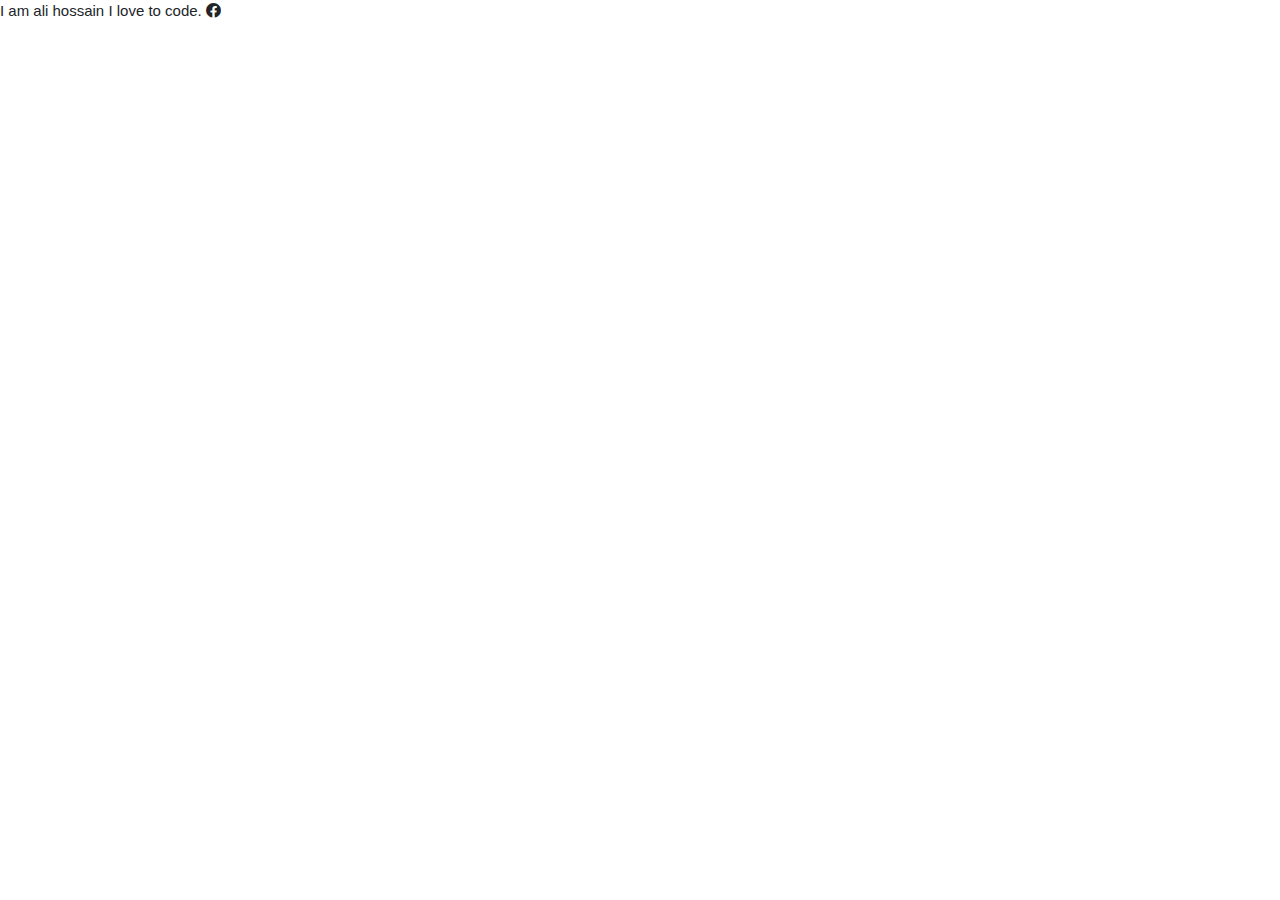
<file: StartPack/index.html>
<!DOCTYPE html>
<html lang="en">
    <head>
        <meta charset="utf-8">
        <meta http-equiv="X-UA-Compatible" content="IE=edge">
        <meta name="viewport" content="width=device-width, initial-scale=1">      
        <link rel="shortcut icon" href="img/favicon.png">
        <title>ALI HOSSAIN</title>
        <link href="https://fonts.googleapis.com/css?family=Open+Sans|Raleway:600" rel="stylesheet">
        <link href="css/plugins.css" rel="stylesheet">
        <link href="style.css" rel="stylesheet">
        <link href="css/custom.css" rel="stylesheet">
        <link href="css/responsive.css" rel="stylesheet">
        <!--[if lt IE 9]>
        <script src="https://oss.maxcdn.com/html5shiv/3.7.2/html5shiv.min.js"></script>
        <script src="https://oss.maxcdn.com/respond/1.4.2/respond.min.js"></script>
        <![endif]-->
    </head>
    <body>I am ali hossain I love to code.
    <i class="fab fa-facebook"></i>


        <script src="js/jquery.min.js"></script>
        <script src="js/plugins.js"></script>
        <script src="js/main.js"></script>
    </body>
</html>
</file>
<file: StartPack/style.css>
/*
* Add your Comon CSS here
*/
</file>
<file: StartPack/css/responsive.css>
/* ==========================================================================
   Medium Layout: 1280px.
   ========================================================================== */
@media only screen and (min-width: 992px) and (max-width: 1200px) { 
  
    
    
    
    
    
    
    
    
    
}
/* ==========================================================================
   Tablet Layout: 768px. 
   ========================================================================== */
@media only screen and (min-width: 768px) and (max-width: 991px) { 
 
    
    
    
    
    
    
    
    
    
 
    
    
}
/* ==========================================================================
   Wide Mobile Layout: 480px.
   ========================================================================== */
@media only screen and (min-width: 480px) and (max-width: 767px) { 

    
    
    
    
    
    
    
    
}



/* ==========================================================================
   Mobile Layout: 320px.
   ========================================================================== */
@media only screen and (min-width: 200px) and (max-width: 479px) { 
    
    
    
    
    
    
    
    
    
    
    
    
    
    
    
}
</file>
<file: StartPack/css/custom.css>
/* ==========================================================================
   Css reset
   ========================================================================== */
*:focus {
  outline: none;
}
*,
*::after,
*::before {
  box-sizing: border-box;
  margin: 0;
  padding: 0;
}
body,
div,
dl,
dt,
dd,
ul,
ol,
li,
h1,
h2,
h3,
h4,
h5,
h6,
pre,
code,
form,
fieldset,
legend,
input,
textarea,
p,
blockquote,
th,
td {
  margin: 0;
  padding: 0;
}
table {
  border-collapse: collapse;
  border-spacing: 0;
}
fieldset,
img {
  border: 0;
}
address,
caption,
cite,
code,
dfn,
em,
strong,
th,
var {
  font-style: normal;
  font-weight: normal;
}
ol,
ul {
  list-style: none;
}
caption,
th {
  text-align: left;
}
q:before,
q:after {
  content: "";
}
abbr,
acronym {
  border: 0;
  font-variant: normal;
}
sup {
  vertical-align: text-top;
}
sub {
  vertical-align: text-bottom;
}
input,
textarea,
select {
  font-family: inherit;
  font-size: inherit;
  font-weight: inherit;
  font-size: 100%;
}
legend {
  color: #000;
}
#yui3-css-stamp.cssreset {
  display: none;
}

/* ==========================================================================
   Common Styles
   ========================================================================== */
.alignleft {
  float: left;
  margin-right: 15px;
}
.alignright {
  float: right;
  margin-left: 15px;
}
.aligncenter {
  display: block;
  margin: 0 auto 15px;
}
.slicknav_menu {
  display: none;
}
header,
section,
footer,
aside,
nav,
main,
article,
figure {
  display: block;
}
body {
  background: none repeat scroll 0 0;
  font-family: "Roboto", sans-serif;
  font-size: 15px;
  font-weight: 300;
  line-height: 1.5em;
}
h1,
h2,
h3,
h4,
h5,
h6 {
  font-weight: 700;
  line-height: 1.5em;
  margin: 0 0 15px;
}
p {
  font-weight: 300;
  line-height: 1.5em;
  margin-bottom: 15px;
}
img {
  max-width: 100%;
  height: auto;
}
a:focus {
  outline: solid 0;
}
a {
  color: #333;
  transition: all 0.7s ease 0s;
  text-decoration: none;
}
a:hover {
  text-decoration: none;
}
ol {
  list-style: inside none decimal-leading-zero;
}
ul {
  list-style: inside none disc;
}
#scrollUp {
  background: url(../img/top.png) no-repeat;
  height: 38px;
  width: 38px;
  bottom: 5px;
  right: 5px;
  text-indent: -999999px;
  display: block;
}
.content {
  margin: 0 auto;
  width: 1170px;
}
label {
  display: block;
}
strong {
  font-weight: 500;
}
input[type="name"],
input[type="text"],
input[type="email"],
input[type="phone"],
input[type="tel"],
input[type="password"],
textarea,
select {
  background: #fff none repeat scroll 0 0;
  border: 1px solid #ddd;
  color: #000;
  font-weight: 300;
  margin-bottom: 10px;
  max-height: 150px;
  padding: 10px;
  width: 100%;
}
input#account_password {
  border: 1px solid #ddd;
  color: #111;
  padding: 10px;
  width: 100%;
}
textarea#order_comments {
  border: 1px solid #ddd;
  color: #111;
  padding: 10px;
  width: 100%;
}
input[type="submit"] {
  background: #003e5f none repeat scroll 0 0;
  border: 1px solid #003e5f;
  color: #fff;
  cursor: pointer;
  font-weight: 700;
  padding: 10px;
  transition: all 0.5s ease 0s;
  width: 150px;
}
input[type="submit"]:hover {
  background: #111 none repeat scroll 0 0;
  border: 1px solid #111;
}
input#password {
  background: rgba(0, 0, 0, 0) none repeat scroll 0 0;
  border: 1px solid #ddd;
  color: #111;
  padding: 10px;
}
::placeholder {
  /* Chrome, Firefox, Opera, Safari 10.1+ */
  color: #9cb2c0;
  opacity: 1; /* Firefox */
}
:-ms-input-placeholder {
  /* Internet Explorer 10-11 */
  color: #9cb2c0;
}
::-ms-input-placeholder {
  /* Microsoft Edge */
  color: #9cb2c0;
}
blockquote {
  border-top: 5px solid;
  border-bottom: 5px solid;
  padding: 35px;
  margin: 10px 0;
}
blockquote p {
}
iframe {
  width: 100%;
  height: 350px;
  border: 0;
}
@media only screen and (min-width: 200px) and (max-width: 991px) {
  iframe {
    height: 200px;
  }
}
.wp-block-button a {
  background: #003e5f;
  color: #fff !important;
  margin-top: 10px;
}
.wp-block-button a:hover {
  background: #000;
}
.wp-block-search__label {
  width: 100%;
  font-weight: 700;
  color: #000;
  font-size: 25px;
  margin-bottom: 10px;
}
button.wp-block-search__button {
  background: #0091be;
  border: 1px solid #0091be;
  color: #fff;
}

/* ==========================================================================
   Social Icon Color Area
========================================================================== */
a:hover .fa-facebook {
  background-color: #3b5998;
  border-color: #3b5998;
}
a:hover .fa-facebook-f {
  background-color: #3b5998;
  border-color: #3b5998;
}
a:hover .fa-twitter {
  background-color: #5dd7fc;
  border-color: #5dd7fc;
}
a:hover .fa-google-plus {
  background-color: #dd4b39;
  border-color: #dd4b39;
}
a:hover .fa-instagram {
  background-color: #464545;
  border-color: #464545;
}
a:hover .fa-linkedin {
  background-color: #0077b5;
  border-color: #0077b5;
}
a:hover .fa-linkedin-in {
  background-color: #0077b5;
  border-color: #0077b5;
}
a:hover .fa-pinterest {
  background-color: #bd081c;
  border-color: #bd081c;
}
a:hover .fa-youtube {
  background-color: #cd201f;
  border-color: #cd201f;
}
a:hover .fa-vimeo {
  background-color: #1ab7ea;
  border-color: #1ab7ea;
}
a:hover .fa-dribbble {
  background-color: #ea4c89;
  border-color: #ea4c89;
}
a:hover .fa-behance {
  background-color: #1769ff;
  border-color: #1769ff;
}
a:hover .fa-flickr {
  background-color: #ff0084;
  border-color: #ff0084;
}
a:hover .fa-tumblr {
  background-color: #35465c;
  border-color: #35465c;
}
a:hover .fa-foursquare {
  background-color: #f94877;
  border-color: #f94877;
}
a:hover .fa-github {
  background-color: #333;
  border-color: #333;
}
a:hover .fa-skype {
  background-color: #00aff0;
  border-color: #00aff0;
}
a:hover .fa-feed {
  background-color: #ff9900;
  border-color: #ff9900;
}
</file>
